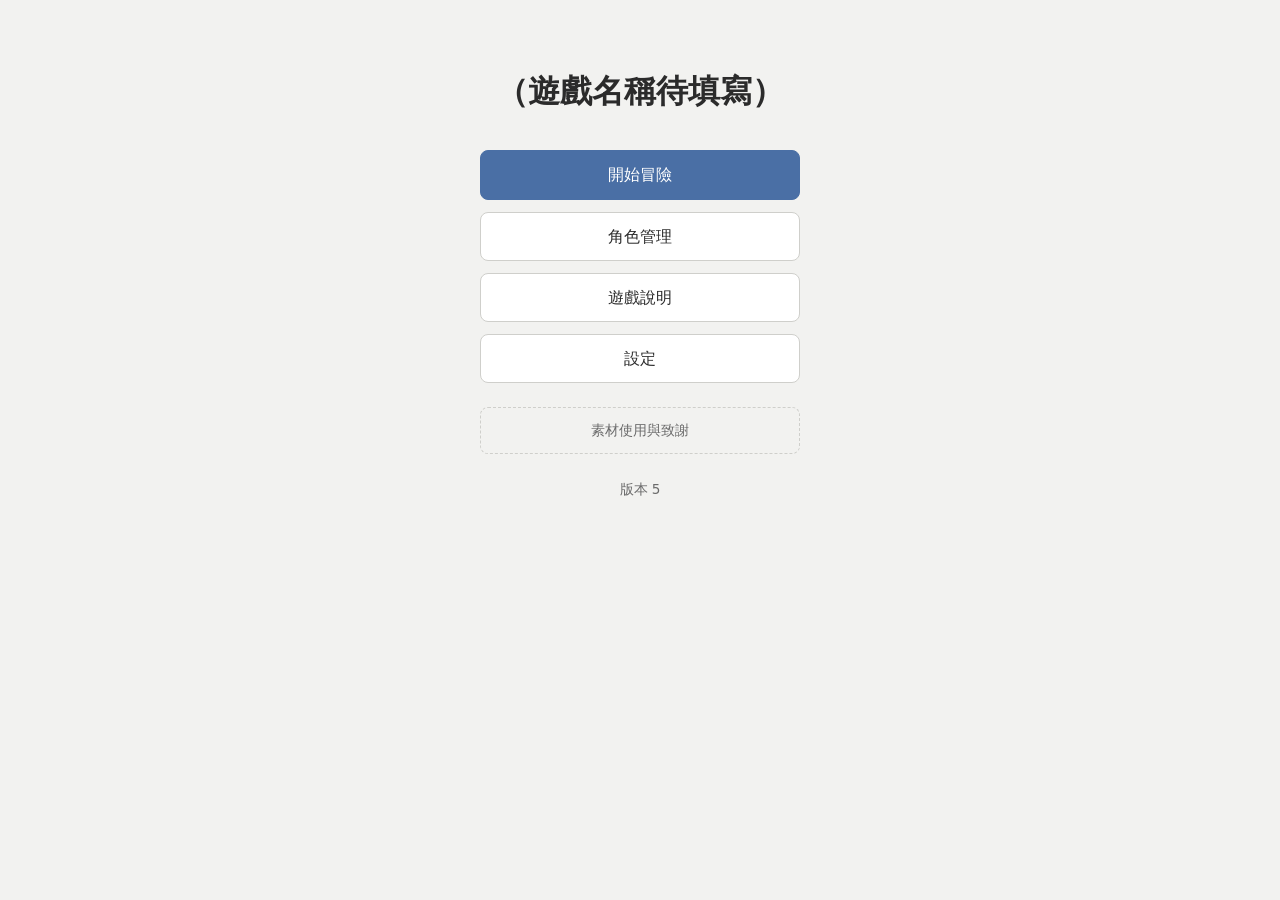
<file: index.html>
<!DOCTYPE html>
<html lang="zh-Hant">
<head>
<meta charset="UTF-8">
<meta name="viewport" content="width=device-width, initial-scale=1, viewport-fit=cover">
<title>載入中…</title>
<link rel="stylesheet" href="css/theme.css?v=5">
<link rel="stylesheet" href="css/base.css?v=5">
<link rel="stylesheet" href="css/editor.css?v=5">
<link rel="stylesheet" href="css/battle.css?v=5">
<link rel="stylesheet" href="css/adventure.css?v=5">
</head>
<body>
<p id="boot-loading" style="padding:16px">載入中…（如果一直停在這裡，表示遊戲檔案沒有載入成功）</p>
<div id="app">
  <section class="page" data-page="menu" hidden>
    <h1 id="game-title"></h1>
    <p id="game-subtitle" class="muted"></p>
    <nav class="menu">
      <button class="btn primary" id="btn-start">開始冒險</button>
      <button class="btn" data-go="characters">角色管理</button>
      <button class="btn" data-go="help">遊戲說明</button>
      <button class="btn" data-go="settings">設定</button>
      <button class="btn subtle" data-go="credits">素材使用與致謝</button>
    </nav>
    <div id="backup-reminder-menu" class="reminder" hidden></div>
    <p class="muted small version">版本 5</p>
  </section>

  <section class="page" data-page="dialog" hidden>
    <div id="dialog-root"></div>
  </section>

  <section class="page" data-page="setup" hidden>
    <div id="setup-root"></div>
  </section>

  <section class="page" data-page="adventure" hidden>
    <div id="adventure-root"></div>
  </section>

  <section class="page" data-page="characters" hidden>
    <h2>角色管理</h2>
    <div id="backup-reminder-chars" class="reminder" hidden></div>
    <div id="char-notice" class="notice" role="status" hidden></div>
    <div id="characters-root"></div>
    <button class="btn" data-go="menu">返回主選單</button>
  </section>

  <section class="page" data-page="editor" hidden>
    <div id="editor-root"></div>
  </section>

  <section class="page" data-page="status" hidden>
    <div id="status-root"></div>
    <button class="btn" id="status-back" data-go="characters">返回角色管理</button>
  </section>

  <section class="page" data-page="help" hidden>
    <h2>遊戲說明</h2>
    <div id="help-body" class="prose"></div>
    <button class="btn" data-go="menu">返回主選單</button>
  </section>

  <section class="page" data-page="settings" hidden>
    <h2>設定</h2>
    <div id="settings-root"></div>
    <button class="btn" data-go="menu">返回主選單</button>
  </section>

  <section class="page" data-page="battle" hidden>
    <div id="battle-root"></div>
  </section>

  <section class="page" data-page="credits" hidden>
    <h2>素材使用與致謝</h2>
    <p class="muted">感謝所有素材創作者。以下列出本遊戲使用的第三方素材與授權方式。</p>
    <div id="credits-list"></div>
    <button class="btn" data-go="menu">返回主選單</button>
  </section>
</div>

<div id="boot-warning" hidden>
  <div class="error-card">
    <h3>遊戲無法啟動</h3>
    <p>遊戲檔案沒有成功載入。請依序檢查：</p>
    <p>① 如果是雙擊 index.html 開啟：請改用 VS Code 的 Live Server（見 GUIDE.md）。<br>
    ② 如果是在網址上開啟：先按 Ctrl+F5（手機請清除瀏覽器快取）強制重新整理，舊版快取是最常見的原因。<br>
    ③ 開啟 tools/check.html，看哪個檔案顯示缺少，補上傳。GitHub 的檔名大小寫必須完全一致。</p>
    <p id="boot-missing" class="small"></p>
    <p id="boot-detail" class="small"></p>
  </div>
</div>
<div id="error-box" hidden role="alert">
  <div class="error-card">
    <h3 id="error-title"></h3>
    <p id="error-file"></p>
    <p id="error-msg"></p>
    <button class="btn" id="error-close">關閉</button>
  </div>
</div>
<script src="js/boot.js?v=5"></script>
<script type="module" src="js/main.js?v=5" onerror="showBoot()"></script>
</body>
</html>
</file>
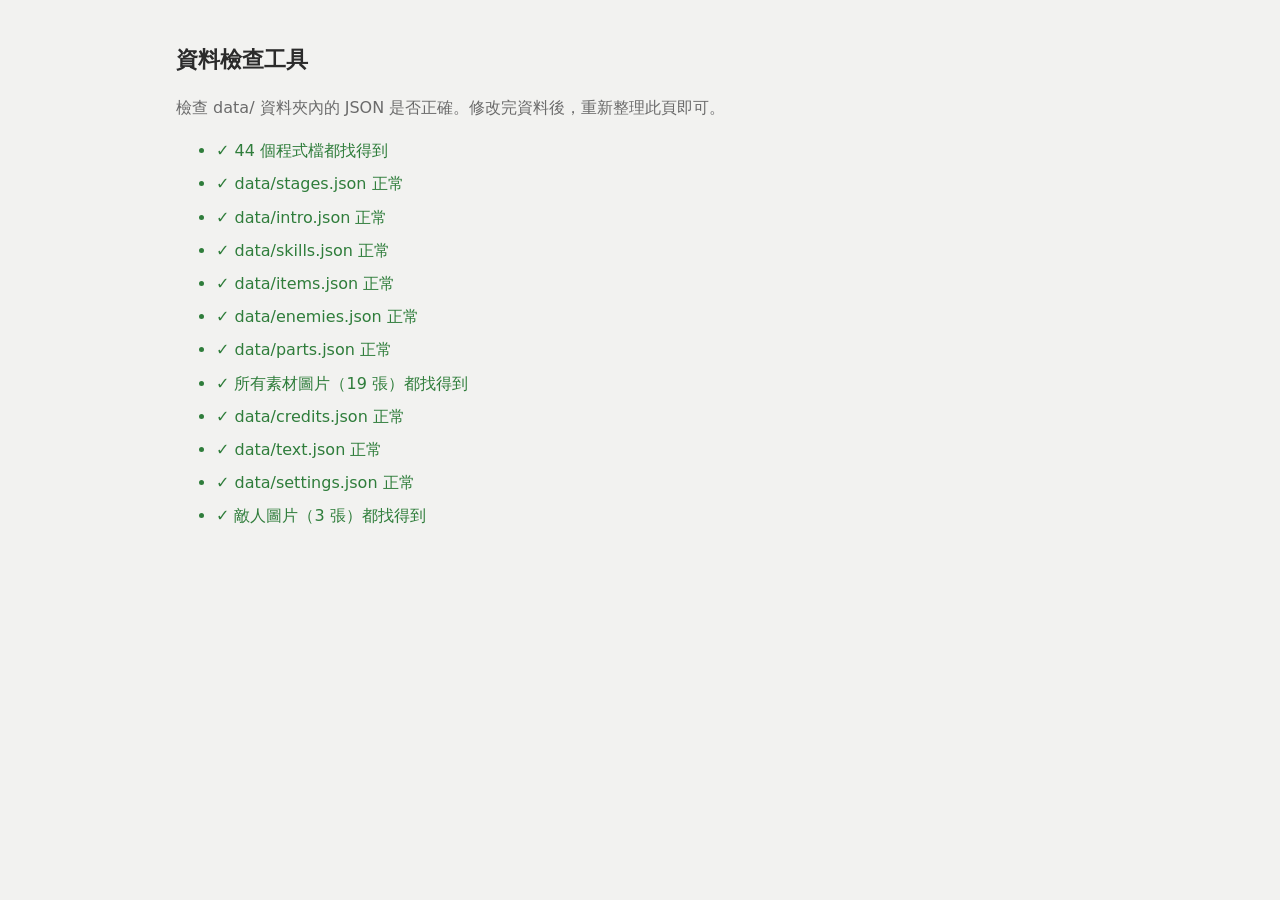
<file: tools/check.html>
<!DOCTYPE html>
<html lang="zh-Hant"><head><meta charset="UTF-8"><meta name="viewport" content="width=device-width, initial-scale=1">
<title>資料檢查工具</title>
<link rel="stylesheet" href="../css/theme.css"><link rel="stylesheet" href="../css/base.css">
<style>.ok{color:#2f7d3b}.bad{color:var(--danger)}li{margin:6px 0;overflow-wrap:anywhere}</style></head>
<body><div id="app"><h2>資料檢查工具</h2>
<p class="muted">檢查 data/ 資料夾內的 JSON 是否正確。修改完資料後，重新整理此頁即可。</p>
<ul id="out"></ul></div>
<script src="../js/boot.js?v=5"></script>
<script type="module">
import { DATA_FILES, loadJSON, DataError } from '../js/core/dataLoader.js?v=5';
const out = document.getElementById('out');
const add = (cls, txt) => { const li = document.createElement('li'); li.className = cls; li.textContent = txt; out.append(li); };
const REQUIRED = window.__FILES || [];
const miss = [];
await Promise.all(REQUIRED.map(async f => { try { const r = await fetch('../' + f, { cache: 'no-cache' }); if (!r.ok) miss.push(f); } catch (e) { miss.push(f); } }));
if (miss.length) miss.forEach(f => add('bad', `✗ 程式檔缺少或讀不到：${f}（請確認已上傳，且大小寫相同）`));
else add('ok', `✓ ${REQUIRED.length} 個程式檔都找得到`);
const all = {};
for (const f of DATA_FILES) { try { all[f.key] = await loadJSON('../' + f.path); } catch (e) {} }
for (const f of DATA_FILES) {
  try {
    const data = await loadJSON('../' + f.path);
    const probs = f.validate(data, all);
    if (probs.length) probs.forEach(p => add('bad', `✗ ${f.path}：${p}`));
    else {
      add('ok', `✓ ${f.path} 正常`);
      if (f.key === 'parts') {
        const files = data.parts.flatMap(x => [x.file, x.maskFile].filter(Boolean));
        const res = await Promise.all(files.map(src => new Promise(r => { const i = new Image(); i.onload = () => r([src, true]); i.onerror = () => r([src, false]); i.src = '../' + src; })));
        const bad = res.filter(r => !r[1]);
        if (bad.length) bad.forEach(b => add('bad', `✗ 找不到圖片：${b[0]}（請確認檔名與資料夾）`));
        else add('ok', `✓ 所有素材圖片（${files.length} 張）都找得到`);
      }
    }
  } catch (e) { add('bad', `✗ ${f.path}：${e instanceof DataError ? e.message : e}`); }
}
if (all.enemies) {
  const imgs = all.enemies.map(e => e.image).filter(Boolean);
  const res = await Promise.all(imgs.map(src => new Promise(r => { const i = new Image(); i.onload = () => r([src, true]); i.onerror = () => r([src, false]); i.src = '../' + src; })));
  res.filter(r => !r[1]).forEach(b => add('bad', `✗ 找不到敵人圖片：${b[0]}`));
  if (res.every(r => r[1])) add('ok', `✓ 敵人圖片（${imgs.length} 張）都找得到`);
}
</script></body></html>
</file>
<file: css/theme.css>
/* ===== 換皮變數：之後要改整體風格，只需修改這個檔案 ===== */
:root {
  --bg: #f2f2f0;
  --panel: #ffffff;
  --text: #2b2b2b;
  --text-muted: #6b6b6b;
  --border: #cfcfcb;
  --accent: #4a6fa5;
  --accent-text: #ffffff;
  --danger: #b3412f;
  --radius: 8px;
  --font: "Noto Sans TC", "PingFang TC", "Microsoft JhengHei", system-ui, sans-serif;
  --font-size: 16px;
}
</file>
<file: css/base.css>
* { box-sizing: border-box; }
html, body { margin: 0; background: var(--bg); color: var(--text); font: var(--font-size)/1.7 var(--font); }
#app { max-width: 960px; margin: 0 auto; padding: 24px 16px calc(24px + env(safe-area-inset-bottom)); }
[hidden] { display: none !important; }
h1 { font-size: 2rem; margin: 2.5rem 0 .25rem; text-align: center; }
h2 { font-size: 1.4rem; margin: 1rem 0; }
.muted { color: var(--text-muted); }
#game-subtitle { text-align: center; margin: 0 0 2rem; }
.menu { display: flex; flex-direction: column; gap: 12px; max-width: 320px; margin: 0 auto; }
.btn { font: inherit; min-height: 48px; padding: 10px 18px; border: 1px solid var(--border);
  background: var(--panel); color: var(--text); border-radius: var(--radius); cursor: pointer; }
.btn:hover { border-color: var(--accent); }
.btn:focus-visible { outline: 3px solid var(--accent); outline-offset: 2px; }
.btn.primary { background: var(--accent); color: var(--accent-text); border-color: var(--accent); }
.btn.subtle { min-height: 40px; font-size: .9rem; color: var(--text-muted); background: transparent; border-style: dashed; margin-top: 12px; }
.prose p { margin: 0 0 1em; white-space: pre-wrap; }
.empty { color: var(--text-muted); font-style: italic; }
.credit-group h3 { margin: 1.5rem 0 .5rem; font-size: 1.05rem; }
.credit { background: var(--panel); border: 1px solid var(--border); border-radius: var(--radius); padding: 12px 14px; margin-bottom: 10px; }
.credit .name { font-weight: 700; }
.credit dl { margin: 6px 0 0; display: grid; grid-template-columns: 6em 1fr; gap: 2px 8px; font-size: .9rem; }
.credit dt { color: var(--text-muted); }
.credit dd { margin: 0; overflow-wrap: anywhere; }
.page > .btn { margin-top: 20px; }
#error-box, #boot-warning { position: fixed; inset: 0; background: rgba(0,0,0,.5); display: flex; align-items: center; justify-content: center; padding: 16px; z-index: 99; }
.error-card { background: var(--panel); border-radius: var(--radius); padding: 20px; max-width: 480px; width: 100%; border-top: 5px solid var(--danger); }
.error-card h3 { margin: 0 0 8px; color: var(--danger); }
.error-card p { margin: 6px 0; overflow-wrap: anywhere; white-space: pre-wrap; }
@media (prefers-reduced-motion: reduce) { * { transition: none !important; animation: none !important; } }
.notice { background: #e8f1e6; border: 1px solid #a9c7a3; border-radius: var(--radius); padding: 10px 14px; margin: 10px 0; white-space: pre-wrap; }
.notice.bad { background: #f8e6e2; border-color: #d9a69b; }
.reminder { background: #fff6dc; border: 1px solid #e3cf86; border-radius: var(--radius); padding: 10px 14px; margin: 14px auto; max-width: 480px; }
.reminder p { margin: 0 0 8px; }
.version { text-align: center; margin-top: 24px; }
.small { font-size: .85rem; }
</file>
<file: css/editor.css>
.editor { display: grid; grid-template-columns: minmax(240px, 340px) 1fr; gap: 16px; align-items: start; }
.ed-preview { position: sticky; top: 8px; z-index: 2; background: var(--panel); border: 1px solid var(--border); border-radius: var(--radius); padding: 8px; }
.ed-canvas { display: block; width: 100%; aspect-ratio: 2 / 3; border-radius: 6px;
  background: repeating-conic-gradient(#e6e6e3 0 25%, #f6f6f4 0 50%) 0 0 / 20px 20px; }
.ed-hint { color: var(--danger); font-size: .85rem; margin: 6px 0 0; min-height: 1em; overflow-wrap: anywhere; }
.ed-panel { min-width: 0; }
.ed-tabs { display: flex; flex-wrap: wrap; gap: 6px; margin-bottom: 12px; }
.ed-tab { font: inherit; min-height: 40px; padding: 4px 12px; border: 1px solid var(--border); background: var(--panel); color: var(--text); border-radius: var(--radius); cursor: pointer; }
.ed-tab.on { background: var(--accent); color: var(--accent-text); border-color: var(--accent); }
.ed-grid { display: grid; grid-template-columns: repeat(auto-fill, minmax(96px, 1fr)); gap: 8px; }
.ed-item { font: inherit; font-size: .8rem; display: flex; flex-direction: column; align-items: center; gap: 4px; min-height: 48px; padding: 6px;
  border: 2px solid var(--border); background: var(--panel); color: var(--text); border-radius: var(--radius); cursor: pointer; }
.ed-item.on { border-color: var(--accent); }
.ed-item img { width: 100%; aspect-ratio: 2 / 3; object-fit: contain; border-radius: 4px;
  background: repeating-conic-gradient(#e6e6e3 0 25%, #f6f6f4 0 50%) 0 0 / 12px 12px; }
.ed-tab:focus-visible, .ed-item:focus-visible { outline: 3px solid var(--accent); outline-offset: 2px; }
@media (max-width: 640px) {
  .editor { grid-template-columns: 1fr; }
  .ed-preview { padding: 4px; }
  .ed-canvas { width: auto; height: 42vh; margin: 0 auto; }
  .ed-item img { aspect-ratio: 1 / 1; }
}

/* ===== 2B ===== */
.ed-bar { display: flex; flex-wrap: wrap; gap: 6px; margin-bottom: 10px; }
.btn.small { min-height: 40px; padding: 4px 12px; font-size: .9rem; }
.btn:disabled { opacity: .4; cursor: default; }
.small { font-size: .85rem; }
.ed-canvas { cursor: default; touch-action: pan-y; }
.ly-row { display: flex; gap: 6px; margin-bottom: 6px; align-items: stretch; }
.ly-row.on .ly-name { border-color: var(--accent); border-width: 2px; }
.ly-name, .ly-btn { font: inherit; min-height: 40px; border: 1px solid var(--border); background: var(--panel); color: var(--text); border-radius: var(--radius); cursor: pointer; padding: 2px 10px; }
.ly-name { flex: 1; text-align: left; min-width: 0; }
.ly-btn { font-size: .85rem; white-space: nowrap; }
.ctl { margin-top: 18px; padding: 12px; background: var(--panel); border: 1px solid var(--border); border-radius: var(--radius); }
.ctl h3 { margin: 0 0 8px; font-size: 1rem; }
.ctl-row { display: grid; grid-template-columns: 5.5em auto 1fr auto 3.5em; gap: 6px; align-items: center; margin-bottom: 6px; }
.ctl-row input[type=color] { grid-column: 2 / 5; width: 100%; height: 40px; padding: 0; border: 1px solid var(--border); border-radius: 6px; background: none; }
.ctl-row input[type=range] { width: 100%; min-width: 0; }
.ctl-btn { font: inherit; width: 36px; height: 36px; border: 1px solid var(--border); background: var(--panel); color: var(--text); border-radius: 6px; cursor: pointer; }
.ctl-name { font-size: .9rem; }
.ctl output { font-size: .8rem; color: var(--text-muted); text-align: right; }
.ctl-flip { display: block; margin: 8px 0; }
.ctl .btn.small { margin-right: 6px; }
@media (max-width: 640px) { .ctl-row { grid-template-columns: 4.5em auto 1fr auto 3em; } }

/* ===== 2C ===== */
.btn.small.primary { background: var(--accent); color: var(--accent-text); border-color: var(--accent); }
.ed-status { align-self: center; font-size: .85rem; color: var(--text-muted); }
.fld { display: block; margin-bottom: 14px; }
.fld > span { display: block; font-weight: 700; margin-bottom: 4px; }
.fld input, .fld textarea { width: 100%; font: inherit; padding: 8px 10px; border: 1px solid var(--border); border-radius: var(--radius); background: var(--panel); color: var(--text); }
.cm-top { display: flex; flex-wrap: wrap; gap: 8px; align-items: center; margin-bottom: 12px; }
.cm-count { margin-right: auto; font-weight: 700; }
.cm-row { display: grid; grid-template-columns: 72px 1fr; gap: 12px; padding: 10px; margin-bottom: 10px; background: var(--panel); border: 1px solid var(--border); border-radius: var(--radius); }
.cm-thumb { width: 72px; height: 108px; border-radius: 6px; background: repeating-conic-gradient(#e6e6e3 0 25%, #f6f6f4 0 50%) 0 0 / 12px 12px; }
.cm-name { font-weight: 700; overflow-wrap: anywhere; }
.cm-bio { color: var(--text-muted); overflow-wrap: anywhere; display: -webkit-box; -webkit-line-clamp: 2; -webkit-box-orient: vertical; overflow: hidden; }
.cm-acts { grid-column: 1 / -1; display: flex; flex-wrap: wrap; gap: 6px; }
.st { display: grid; grid-template-columns: minmax(160px, 260px) 1fr; gap: 20px; align-items: start; }
.st-canvas { width: 100%; aspect-ratio: 2 / 3; border-radius: var(--radius); background: repeating-conic-gradient(#e6e6e3 0 25%, #f6f6f4 0 50%) 0 0 / 20px 20px; }
.st-info h2 { margin-top: 0; }
.prose-pre { white-space: pre-wrap; overflow-wrap: anywhere; }
.st-list { display: grid; grid-template-columns: 7em 1fr; gap: 6px 10px; margin: 14px 0; }
.st-list dt { color: var(--text-muted); } .st-list dd { margin: 0; overflow-wrap: anywhere; }
@media (max-width: 640px) { .st { grid-template-columns: 1fr; } .st-canvas { max-width: 200px; } }

/* ===== 手機：工具列固定在畫面底部，捲動時也能按 ===== */
@media (max-width: 640px) {
  .editor { padding-bottom: 76px; }
  .ed-bar { position: fixed; left: 0; right: 0; bottom: 0; z-index: 20; margin: 0; flex-wrap: nowrap; overflow-x: auto; gap: 6px;
    padding: 8px 8px calc(8px + env(safe-area-inset-bottom)); background: var(--panel); border-top: 1px solid var(--border); box-shadow: 0 -2px 8px rgba(0,0,0,.12); }
  .ed-bar .btn.small { flex: 0 0 auto; white-space: nowrap; padding: 4px 10px; }
}
.ed-status { display: block; margin-top: 4px; }
</file>
<file: css/battle.css>
.bt { position: relative; }
.bt-top { display: flex; justify-content: flex-end; margin-bottom: 8px; }
.bt-stage { position: relative; width: 100%; aspect-ratio: 16 / 10; max-height: 60vh; border-radius: var(--radius); overflow: hidden;
  background: linear-gradient(#cfd8e3 0 62%, #bfb8a8 62%); border: 1px solid var(--border); }
.bt-stage.has-bg { background-size: cover; background-position: center; }
.bt-unit { position: absolute; bottom: 6%; width: 36%; height: 88%; display: flex; flex-direction: column; align-items: center; justify-content: flex-end; }
.bt-unit.player { left: 5%; } .bt-unit.enemy { right: 5%; }
.bt-hud { width: 100%; background: rgba(255,255,255,.85); border-radius: 6px; padding: 3px 8px; margin-bottom: 4px; font-size: .8rem; }
.bt-name { font-weight: 700; overflow: hidden; text-overflow: ellipsis; white-space: nowrap; }
.bt-hpbar { height: 8px; background: #ccc; border-radius: 4px; overflow: hidden; }
.bt-fill { height: 100%; width: 100%; background: #4caf64; transition: width .4s; }
.bt-hptext { text-align: right; font-size: .75rem; color: var(--text-muted); }
.bt-wrap { position: relative; flex: 1; min-height: 0; width: 100%; display: flex; align-items: flex-end; justify-content: center; }
.bt-wrap canvas, .bt-wrap img { height: 100%; width: auto; max-width: 100%; object-fit: contain; }
.bt-fallback { align-self: center; padding: 30px 14px; border: 2px dashed var(--border); border-radius: var(--radius); background: rgba(255,255,255,.6); }
.bt-wrap.lunge { animation: bt-lunge .28s ease-in-out; }
@keyframes bt-lunge { 50% { transform: translateX(var(--dx)); } }
.bt-wrap.hurt { animation: bt-hurt .38s; }
@keyframes bt-hurt { 0%,100% { transform: none; filter: none; }
  20% { transform: translateX(-8px); filter: sepia(1) saturate(8) hue-rotate(-40deg); } 40% { transform: translateX(8px); }
  60% { transform: translateX(-5px); filter: sepia(1) saturate(8) hue-rotate(-40deg); } 80% { transform: translateX(4px); } }
.bt-wrap.pulse { animation: bt-pulse .5s; }
@keyframes bt-pulse { 50% { filter: brightness(1.4) drop-shadow(0 0 10px #ffd966); } }
.bt-wrap.win { animation: bt-bounce .5s 3; }
@keyframes bt-bounce { 50% { transform: translateY(-16px); } }
.bt-wrap.down { opacity: .3; transform: translateY(12px) rotate(-6deg); transition: all .6s; }
.bt-shield { position: absolute; inset: 8%; border: 4px solid #6aa7ff; border-radius: 50%; background: rgba(106,167,255,.28); animation: bt-shield .65s; pointer-events: none; }
@keyframes bt-shield { 0% { transform: scale(.5); opacity: 0; } 40% { opacity: 1; } 100% { transform: scale(1.1); opacity: 0; } }
.bt-num { position: absolute; transform: translateX(-50%); font-weight: 800; font-size: 1.5rem; text-shadow: 0 0 4px #fff, 0 0 4px #fff; animation: bt-float 1s forwards; pointer-events: none; z-index: 3; }
.bt-num.dmg { color: #d33; } .bt-num.heal { color: #2a9d4a; }
@keyframes bt-float { to { transform: translate(-50%, -40px); opacity: 0; } }
.bt.paused *, .bt.paused *::before { animation-play-state: paused !important; }
.bt-log { height: 6em; overflow: auto; background: var(--panel); border: 1px solid var(--border); border-radius: var(--radius); padding: 6px 10px; margin: 8px 0; font-size: .9rem; }
.bt-log p { margin: 0 0 2px; }
.bt-cmd { display: grid; grid-template-columns: repeat(2, 1fr); gap: 8px; }
.bt-cmd.list { grid-template-columns: 1fr; }
.bt-cmd .btn small { margin-left: .5em; }
.bt-status { position: fixed; inset: 0; z-index: 60; background: var(--bg); overflow: auto; padding: 16px; }
.bt-status > .btn { display: block; margin: 16px auto; }
.bt-end { position: absolute; inset: 0; z-index: 6; background: rgba(255,255,255,.88); display: flex; flex-direction: column; align-items: center; justify-content: center; gap: 4px; }
.bt-end h3 { font-size: 1.8rem; margin: 0; }
.bt-end-btns { display: flex; gap: 10px; margin-top: 8px; }
.bt-qte { position: absolute; inset: 0; z-index: 5; background: rgba(0,0,0,.6); color: #fff; display: flex; flex-direction: column; align-items: center; justify-content: center; gap: 10px; padding: 8px; }
.qte-title { font-weight: 700; }
.qte-seq { display: flex; gap: 8px; }
.qte-cell { width: 44px; height: 44px; display: grid; place-items: center; font-size: 1.4rem; font-weight: 800; border: 2px solid #fff; border-radius: 8px; opacity: .55; }
.qte-cell.now { opacity: 1; background: #fff; color: #222; } .qte-cell.ok { background: #4caf64; border-color: #4caf64; opacity: 1; }
.qte-bar { width: 70%; height: 8px; background: rgba(255,255,255,.3); border-radius: 4px; overflow: hidden; }
.qte-fill { height: 100%; width: 100%; background: #ffd966; }
.qte-keys { display: flex; flex-wrap: wrap; gap: 8px; justify-content: center; }
.qte-key { width: 52px; height: 52px; font: inherit; font-size: 1.2rem; font-weight: 700; border-radius: 10px; border: 2px solid #fff; background: #3a4a66; color: #fff; touch-action: manipulation; }
.set-row { display: block; margin: 8px 0; }
.sk-row { display: block; margin: 6px 0; }
#battle-test { margin: 20px 0; padding: 12px; border: 1px dashed var(--border); border-radius: var(--radius); }
#battle-test h3 { margin-top: 0; }
#battle-test select { width: 100%; font: inherit; padding: 8px; }
@media (max-width: 640px) { .bt-stage { aspect-ratio: 4 / 3; } .bt-unit { width: 42%; } }
</file>
<file: css/adventure.css>
.vn { position: relative; min-height: 70vh; border-radius: var(--radius); background: linear-gradient(#cfd8e3, #e9e6df); display: flex; flex-direction: column; justify-content: flex-end; cursor: pointer; overflow: hidden; user-select: none; }
.vn.has-bg { background-size: cover; background-position: center; }
.vn-skip { position: absolute; top: 10px; right: 10px; z-index: 2; }
.vn-box { margin: 12px; padding: 14px 16px 10px; min-height: 9em; background: rgba(255,255,255,.93); border: 1px solid var(--border); border-radius: var(--radius); position: relative; }
.vn-name { position: absolute; top: -14px; left: 14px; padding: 1px 14px; background: var(--accent); color: var(--accent-text); border-radius: 12px; font-weight: 700; }
.vn-text { margin: 6px 0 0; white-space: pre-wrap; min-height: 4.5em; }
.vn-hint { text-align: right; font-size: .8rem; color: var(--text-muted); }
.su-row { display: flex; gap: 10px; align-items: center; padding: 10px; margin-bottom: 8px; background: var(--panel); border: 1px solid var(--border); border-radius: var(--radius); cursor: pointer; }
.su-row input { width: 20px; height: 20px; flex: none; }
.su-thumb { width: 48px; height: 72px; flex: none; }
.su-btns { display: flex; flex-wrap: wrap; gap: 8px; margin-top: 16px; }
.adv .btn { display: block; width: 100%; max-width: 360px; margin: 10px 0; }
.adv-row { display: flex; gap: 14px; align-items: center; margin: 12px 0; }
.adv-thumb { width: 96px; height: 144px; border-radius: 6px; background: repeating-conic-gradient(#e6e6e3 0 25%, #f6f6f4 0 50%) 0 0 / 12px 12px; flex: none; }
.adv-side { flex: 1; min-width: 0; }
.adv-up { color: #b36b00; font-weight: 700; margin: 4px 0; }
.adv-cards { display: grid; grid-template-columns: repeat(auto-fit, minmax(180px, 1fr)); gap: 10px; }
.adv-card { font: inherit; text-align: left; padding: 12px; min-height: 96px; background: var(--panel); color: var(--text); border: 2px solid var(--border); border-radius: var(--radius); cursor: pointer; }
.adv-card:hover, .adv-card:focus-visible { border-color: var(--accent); }
.adv .btn.subtle { margin-top: 18px; }
</file>
